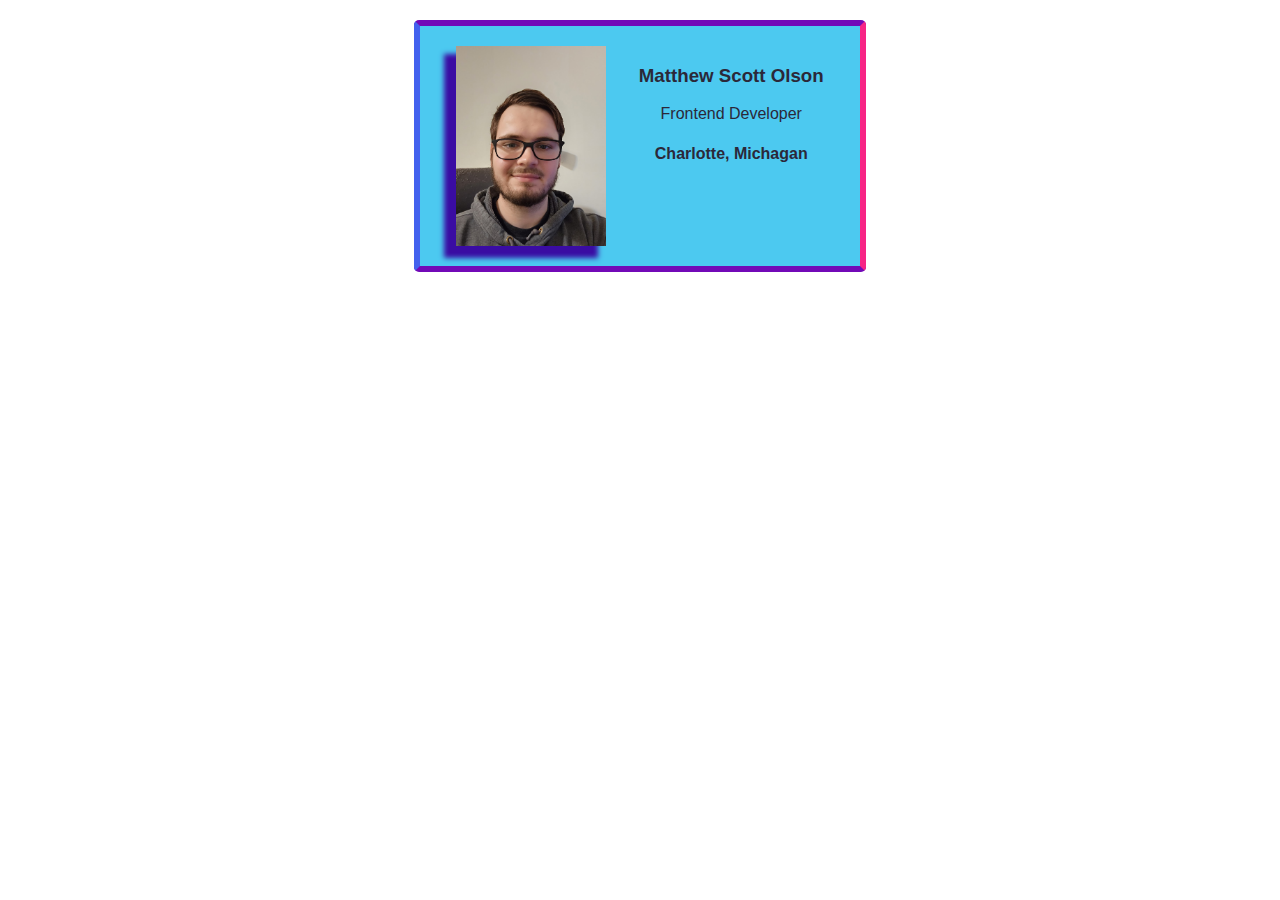
<file: bussniess card/index.html>
<!DOCTYPE html>
<html>
    <head>
        <link rel="stylesheet" href="styles.css" />
    </head>
    <body>
        <div class="card">
            <img class="avatar" src="imgs/Matt.jpg">
            <div >
                <h3>Matthew Scott Olson</h3>
                <p>Frontend Developer</p>
                <h4>Charlotte, Michagan</h4>
            </div>
        </div>
    </body>
</html>
</file>
<file: bussniess card/styles.css>
body {
    margin: 20px;
    /*
    Challenge:
    Find a web safe font you like, and add it 
    to your card.
    */
    font-family: 'Trebuchet MS', 'Lucida Sans Unicode', 'Lucida Grande', 'Lucida Sans', Arial, sans-serif;
}

img {
    box-shadow: -10px 10px 5px 2px #3a0ca3 ;
}

.avatar {
    width: 150px;
}

.card {
    width: 400px;
    margin: 0 auto;
    padding: 20px;
    display: flex;
    justify-content: space-around;
    text-align: center;
    background: #4cc9f0;
    color: #2b2839;
    border-bottom: 6px solid #7209b7;
    border-top: 6px solid #7209b7;
    border-right:6px solid #f72585;
    border-left:6px solid #4361ee ;
    border-radius: 5px;
    
        
    /*
    Challenge:
    Find a color palette you like on Coolors.co
    and use it in your business card.
     */
}


p:hover{
     color: #7209b7;
     
}

h3:hover{
     color: #f72585;
}
h4:hover{
     color: #3a0ca3;
}

.border-blue {
    border: 1px dotted blue;
}
</file>
